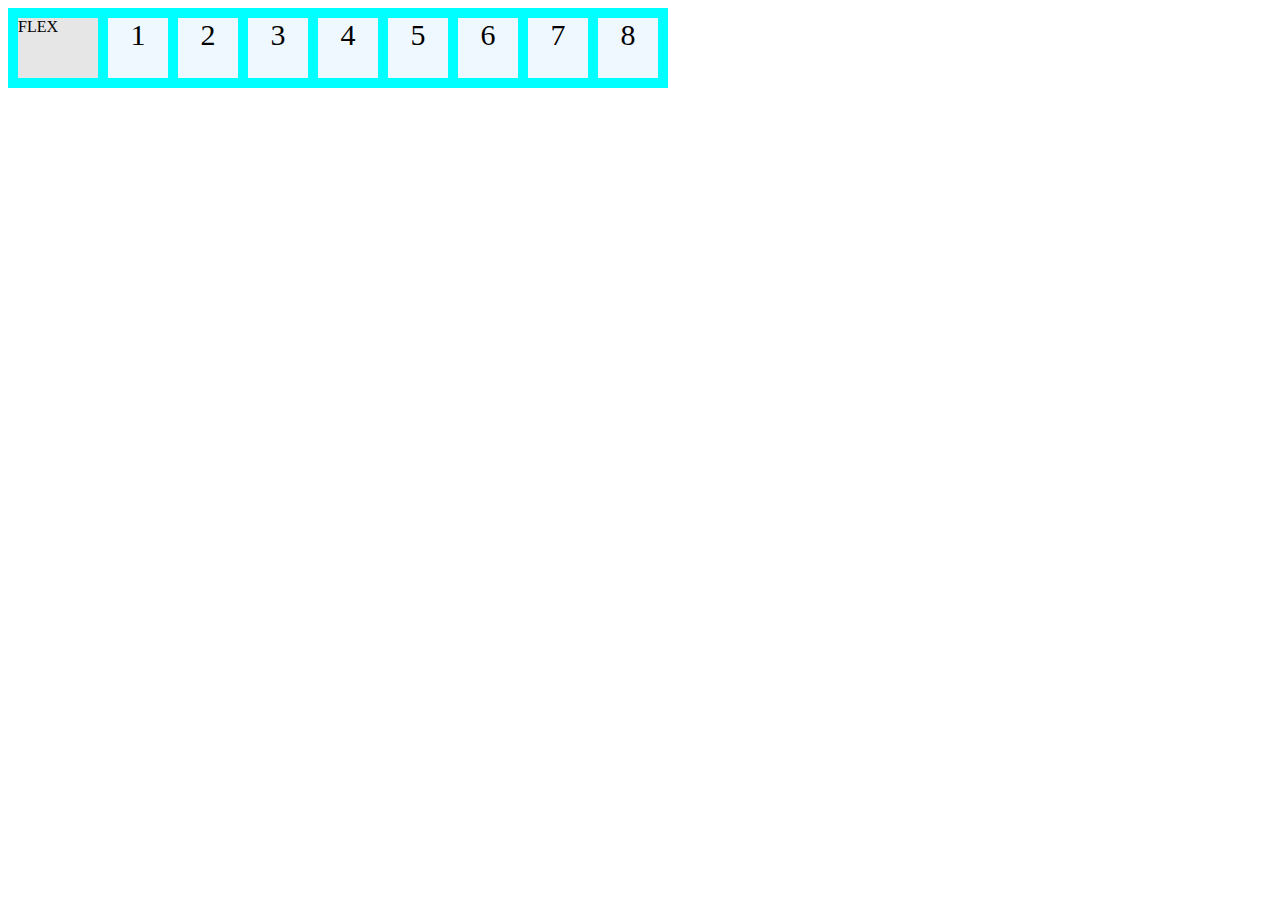
<file: flex/index.html>
<!DOCTYPE html>
<html lang="en">
<head>
    <meta charset="UTF-8">
    <meta http-equiv="X-UA-Compatible" content="IE=edge">
    <meta name="viewport" content="width=device-width, initial-scale=1.0">
    <link rel="stylesheet" href="index.css">
    <title>Document</title>
</head>
<body>
    <div class="flex-container">
        <div class="logo">FLEX</div>
        <div class="squares">1</div>
        <div class="squares">2</div>
        <div class="squares">3</div>
        <div class="squares">4</div>
        <div class="squares">5</div>
        <div class="squares">6</div>
        <div class="squares">7</div>
        <div class="squares">8</div>
    </div>
</body>
</html>
</file>
<file: flex/index.css>
.flex-container{
    display: flex;
    flex-direction: row;
    width: fit-content;
    padding: 5px;
    background-color: aqua;
}
.logo{
    width: 80px;
    height: 60px;
    margin: 5px;
    background-color: rgb(230, 230, 230);
    align-self: flex-start;
}
.squares{
    width: 60px;
    height: 60px;
    margin: 5px;
    text-align: center;
    font-size: 30px;
    background-color: aliceblue;
}
@media (max-width: 800px) {
    .flex-container {
        flex-direction: column;
    }
}
</file>
